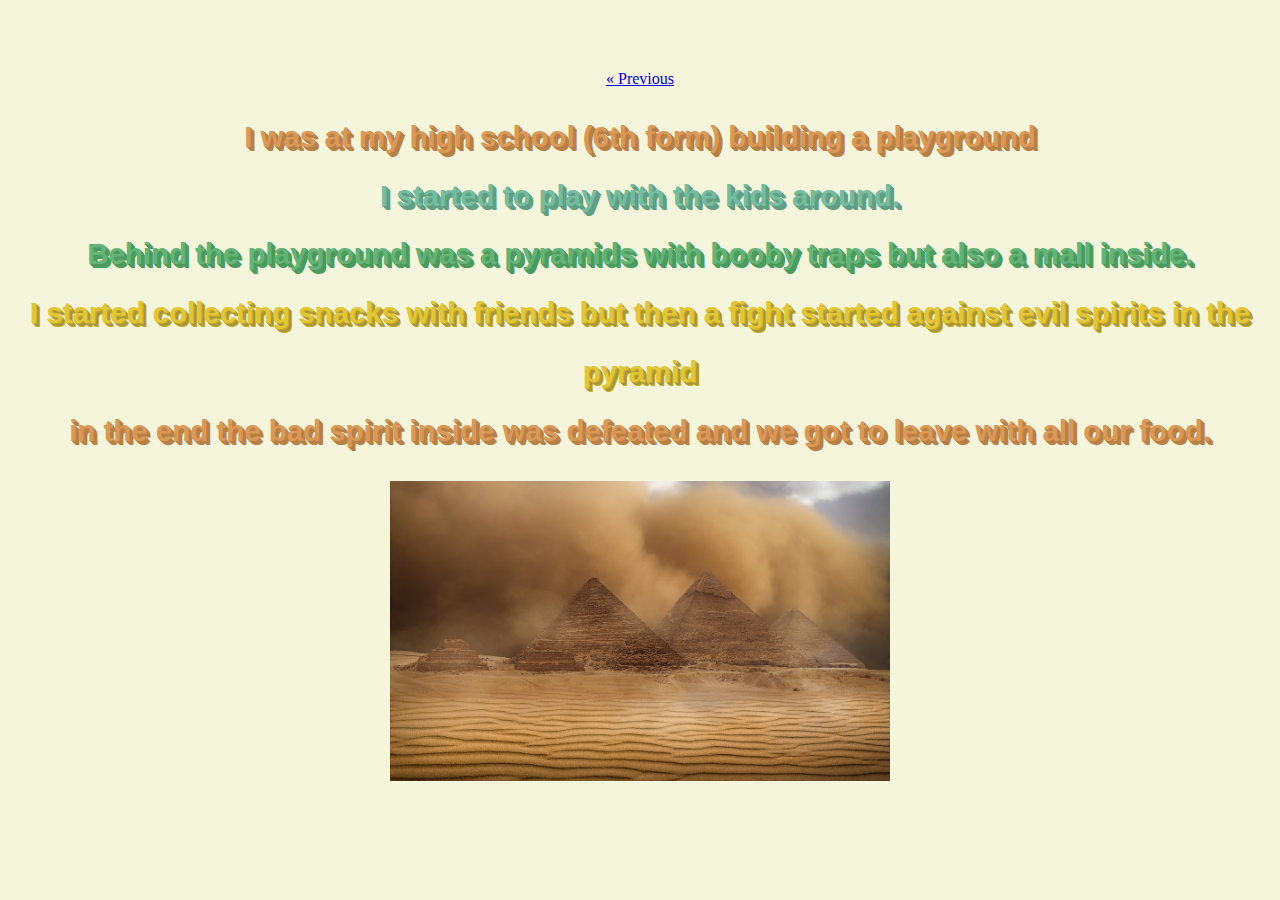
<file: index/one.html>
<!DOCTYPE html>
<html lang="en" >
<head>
  <meta charset="UTF-8">
  <link rel="stylesheet" href="./one.css">
  <title>DAY 1</title>
  
  	
  <a href="index.html" class="previous">&laquo; Previous</a>

  					<br>
  
  			<!--animated title -->
     		<h1>
				<span>I was at my high school (6th form) building a playground</span>
				<span>I started to play with the kids around.</span>
				<span>Behind the playground was a pyramids with booby traps but also a mall 
				inside.</span>
				<span>I started collecting snacks with friends but then a fight started against evil spirits in the pyramid</span>
				<span>in the end the bad spirit inside was defeated and we got to leave with all our food.</span>
			</h1>
			

   <img src="pyramid.jpg" alt="Girl in a jacket" style="width:500px;height:300px;">

</head>
<body>
</file>
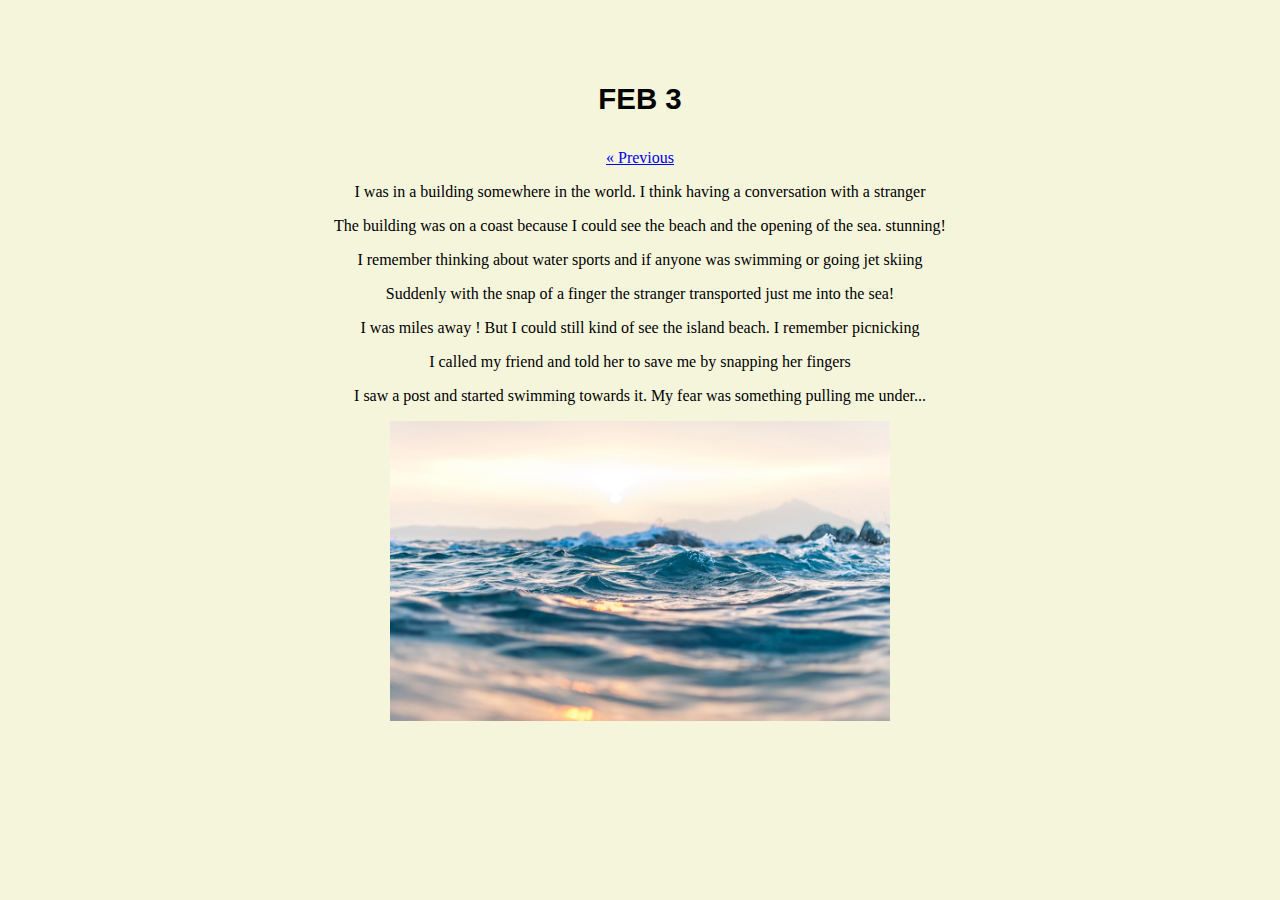
<file: index/three.html>
<!DOCTYPE html>
<html lang="en" >
<head>
  <meta charset="UTF-8">
    <link rel="stylesheet" href="./one.css">
  <title>DAY 3</title>
  
  <h1> FEB 3 </h1>
   <a href="index.html" class="previous">&laquo; Previous</a>
   
   
   <p> I was in a building somewhere in the world. I think having a conversation with a stranger </p>
   <p> The building was on a coast because I could see the beach and the opening of the sea. stunning!</p>
   <p> I remember thinking about water sports and if anyone was swimming or going jet skiing </p>
   <p> Suddenly with the snap of a finger the stranger transported just me into the sea! </p>
   <p> I was miles away ! But I could still kind of see the island beach. I remember picnicking </p>
   <p> I called my friend and told her to save me by snapping her fingers</p>
   <p> I saw a post and started swimming towards it. My fear was something pulling me under... </p>
   <img src="water1.jpg" alt="Girl in a jacket" style="width:500px;height:300px;">

</head>
<body>
</file>
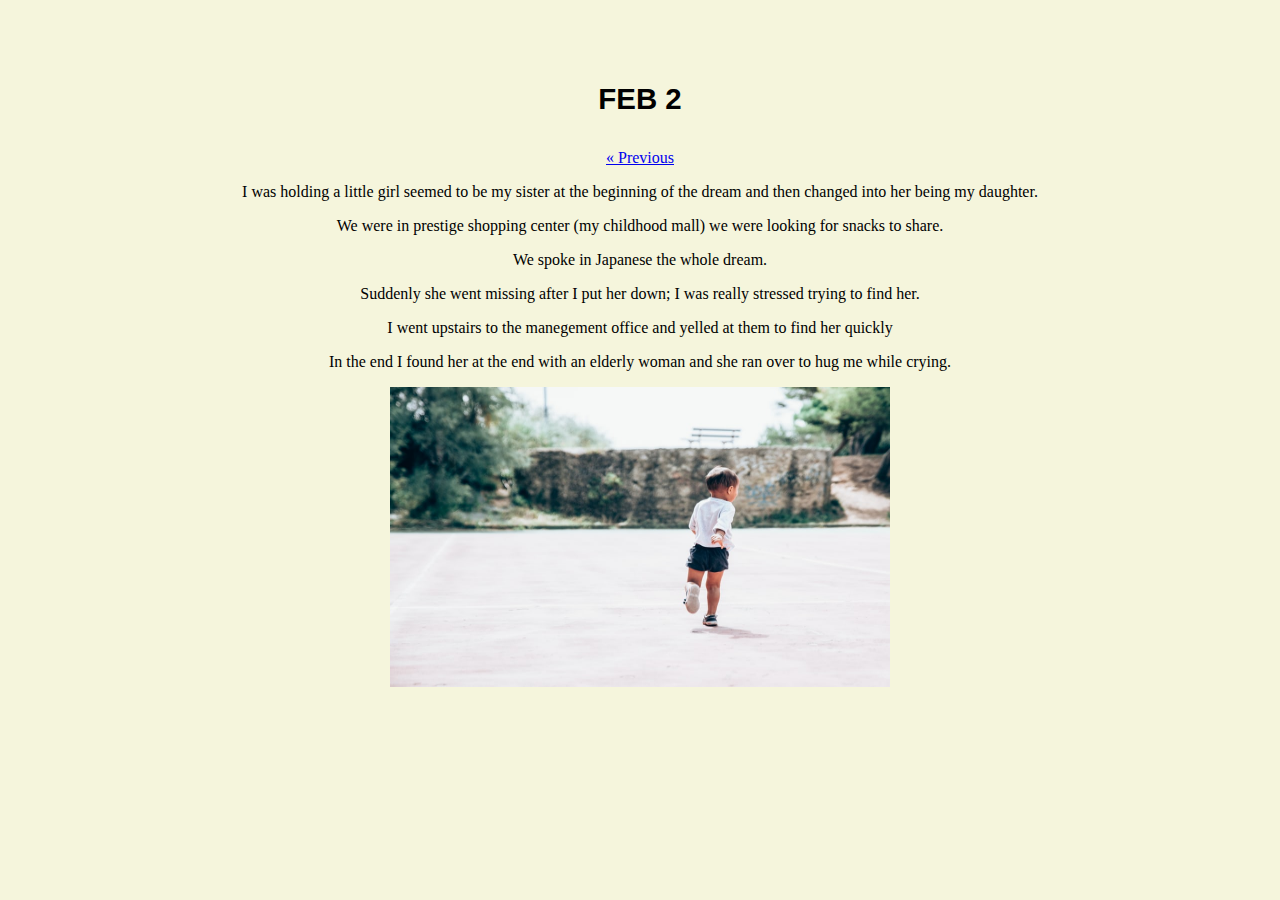
<file: index/two.html>
<!DOCTYPE html>
<html lang="en" >
<head>
  <meta charset="UTF-8">
    <link rel="stylesheet" href="./one.css">
  <title>DAY 2</title>
  
  <h1> FEB 2 </h1>
   <a href="index.html" class="previous">&laquo; Previous</a>
   
   
   <p> I was holding a little girl seemed to be my sister at the beginning 
   of the dream and then changed into her being my daughter. </p>
   <p> We were in prestige shopping center (my childhood mall) we were looking for snacks to share. </p>
   <p> We spoke in Japanese the whole dream. </p>
   <p> Suddenly she went missing after I put her down; I was really stressed trying to find her. </p>
    <p> I went upstairs to the manegement office and yelled at them to find her quickly </p>
   <p> In the end I found her at the end with an elderly woman and she ran over to hug me while crying.</p>

   <img src="child.jpg" alt="Girl in a jacket" style="width:500px;height:300px;">

</head>
<body>
</file>
<file: index/one.css>
<!--style for return button/hover-->

a {
  text-decoration: none;
  display: inline-block;
  padding: 8px 16px;
}

a:hover {
  background-color: #ddd;
  color: black;
}

<!--main look before hover-->
.previous {
  background-color: pink;
  color: black;
}

<!--animated title -->


html, body { height: 100%; }
body { display: ; justify-content: center; align-items: center; margin:70px 0; text-align:center; background:beige; overflow:scroll; }

h1 {
 font-size:2em;
 font:bold 2.3vw/2 'Signika', sans-serif;
 user-select:none;
}

h1 span { display:inline-block; animation:float .8s ease-in-out infinite; }
 @keyframes float {
  0%,100%{ transform:none; }
  33%{ transform:translateY(-1px) rotate(-2deg); }
  66%{ transform:translateY(1px) rotate(2deg); }
}
body:hover span { animation:bounce .6s; }
@keyframes bounce {
  0%,100%{ transform:translate(0); }
  25%{ transform:rotateX(20deg) translateY(2px) rotate(-3deg); }
  50%{ transform:translateY(-20px) rotate(3deg) scale(1.1);  }
}

span:nth-child(4n) { color:hsl(50, 75%, 55%); text-shadow:1px 1px hsl(50, 75%, 45%), 2px 2px hsl(50, 45%, 45%), 3px 3px hsl(50, 45%, 45%), 4px 4px hsl(50, 75%, 45%); }
span:nth-child(4n-1) { color:hsl(135, 35%, 55%); text-shadow:1px 1px hsl(135, 35%, 45%), 2px 2px hsl(135, 35%, 45%), 3px 3px hsl(135, 35%, 45%), 4px 4px hsl(135, 35%, 45%); }
span:nth-child(4n-2) { color:hsl(155, 35%, 60%); text-shadow:1px 1px hsl(155, 25%, 50%), 2px 2px hsl(155, 25%, 50%), 3px 3px hsl(155, 25%, 50%), 4px 4px hsl(140, 25%, 50%); }
span:nth-child(4n-3) { color:hsl(30, 65%, 60%); text-shadow:1px 1px hsl(30, 45%, 50%), 2px 2px hsl(30, 45%, 50%), 3px 3px hsl(30, 45%, 50%), 4px 4px hsl(30, 45%, 50%); }

h1 span:nth-child(2){ animation-delay:.05s; }
h1 span:nth-child(3){ animation-delay:.1s; }
h1 span:nth-child(4){ animation-delay:.15s; }
h1 span:nth-child(5){ animation-delay:.2s; }
h1 span:nth-child(6){ animation-delay:.25s; }
h1 span:nth-child(7){ animation-delay:.3s; }
h1 span:nth-child(8){ animation-delay:.35s; }
h1 span:nth-child(9){ animation-delay:.4s; }
h1 span:nth-child(10){ animation-delay:.45s; }
h1 span:nth-child(11){ animation-delay:.5s; }
h1 span:nth-child(12){ animation-delay:.55s; }
h1 span:nth-child(13){ animation-delay:.6s; }
h1 span:nth-child(14){ animation-delay:.65s; }
</file>
